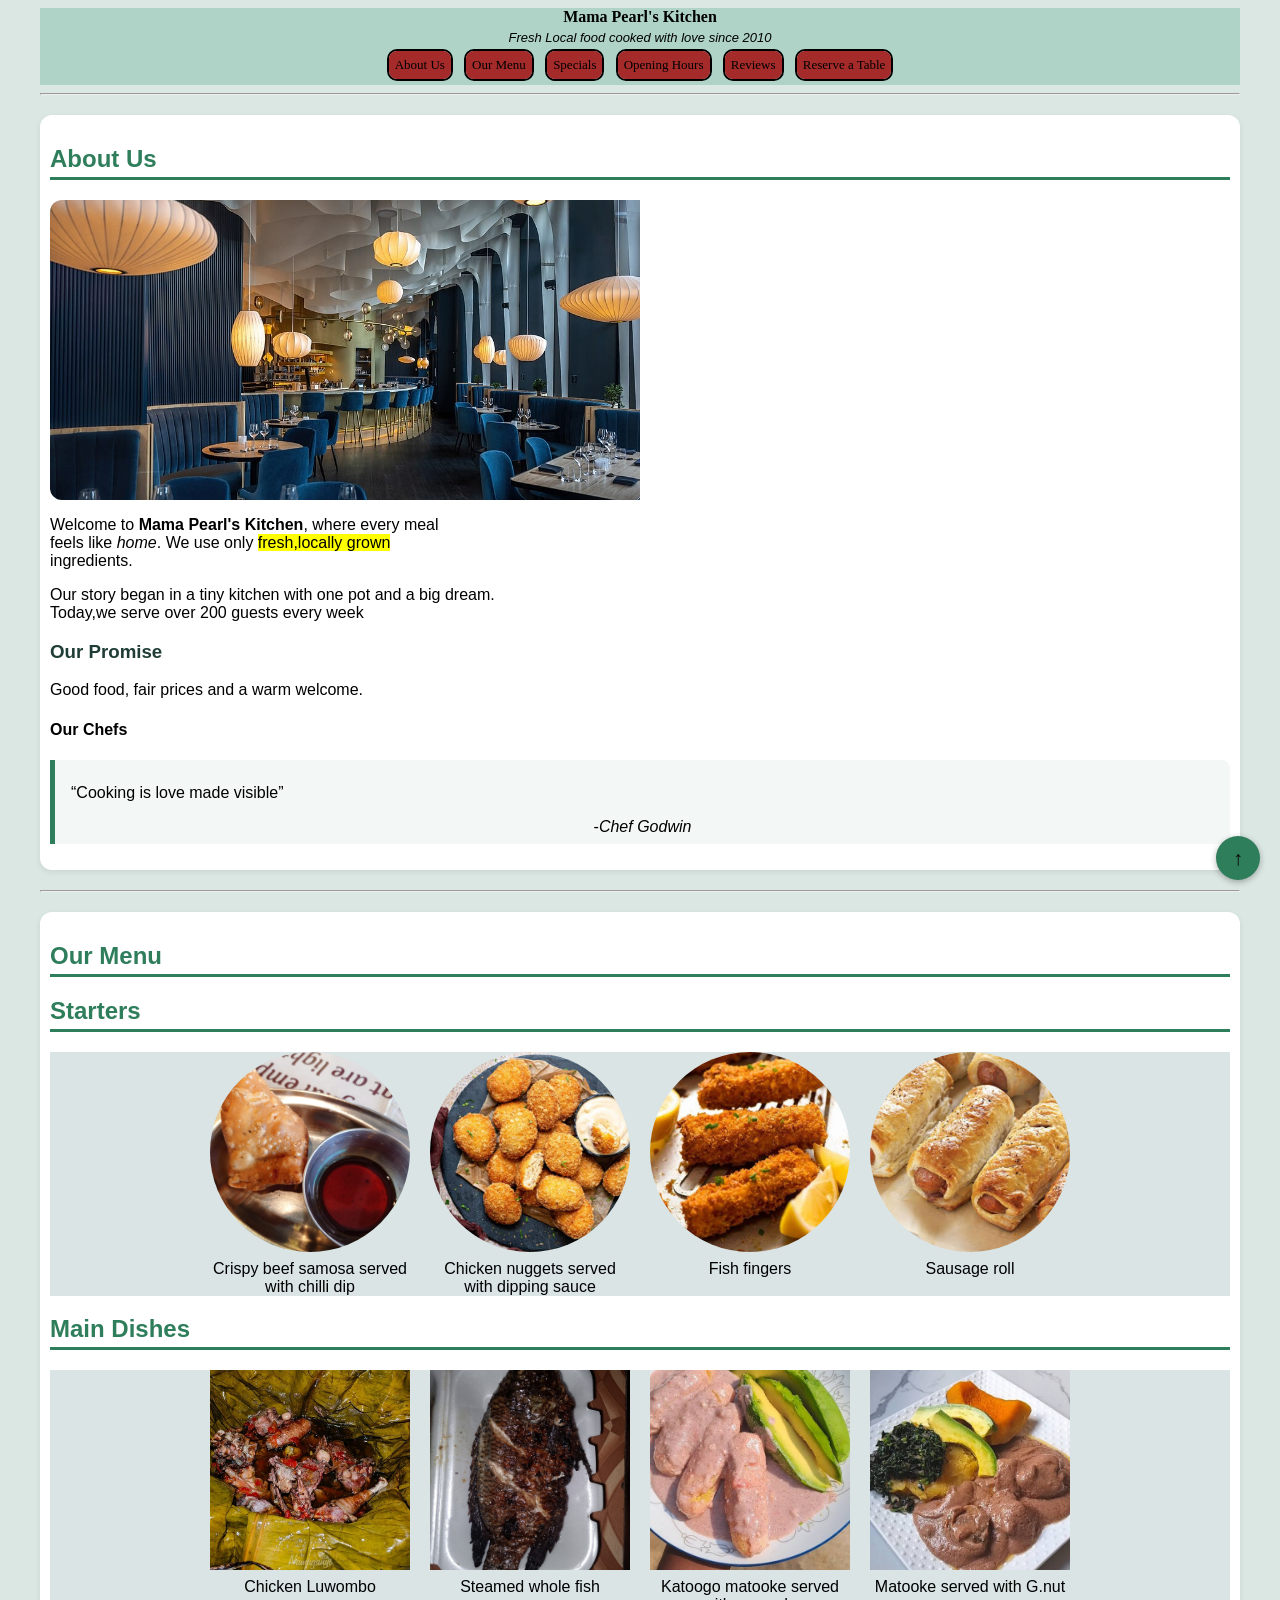
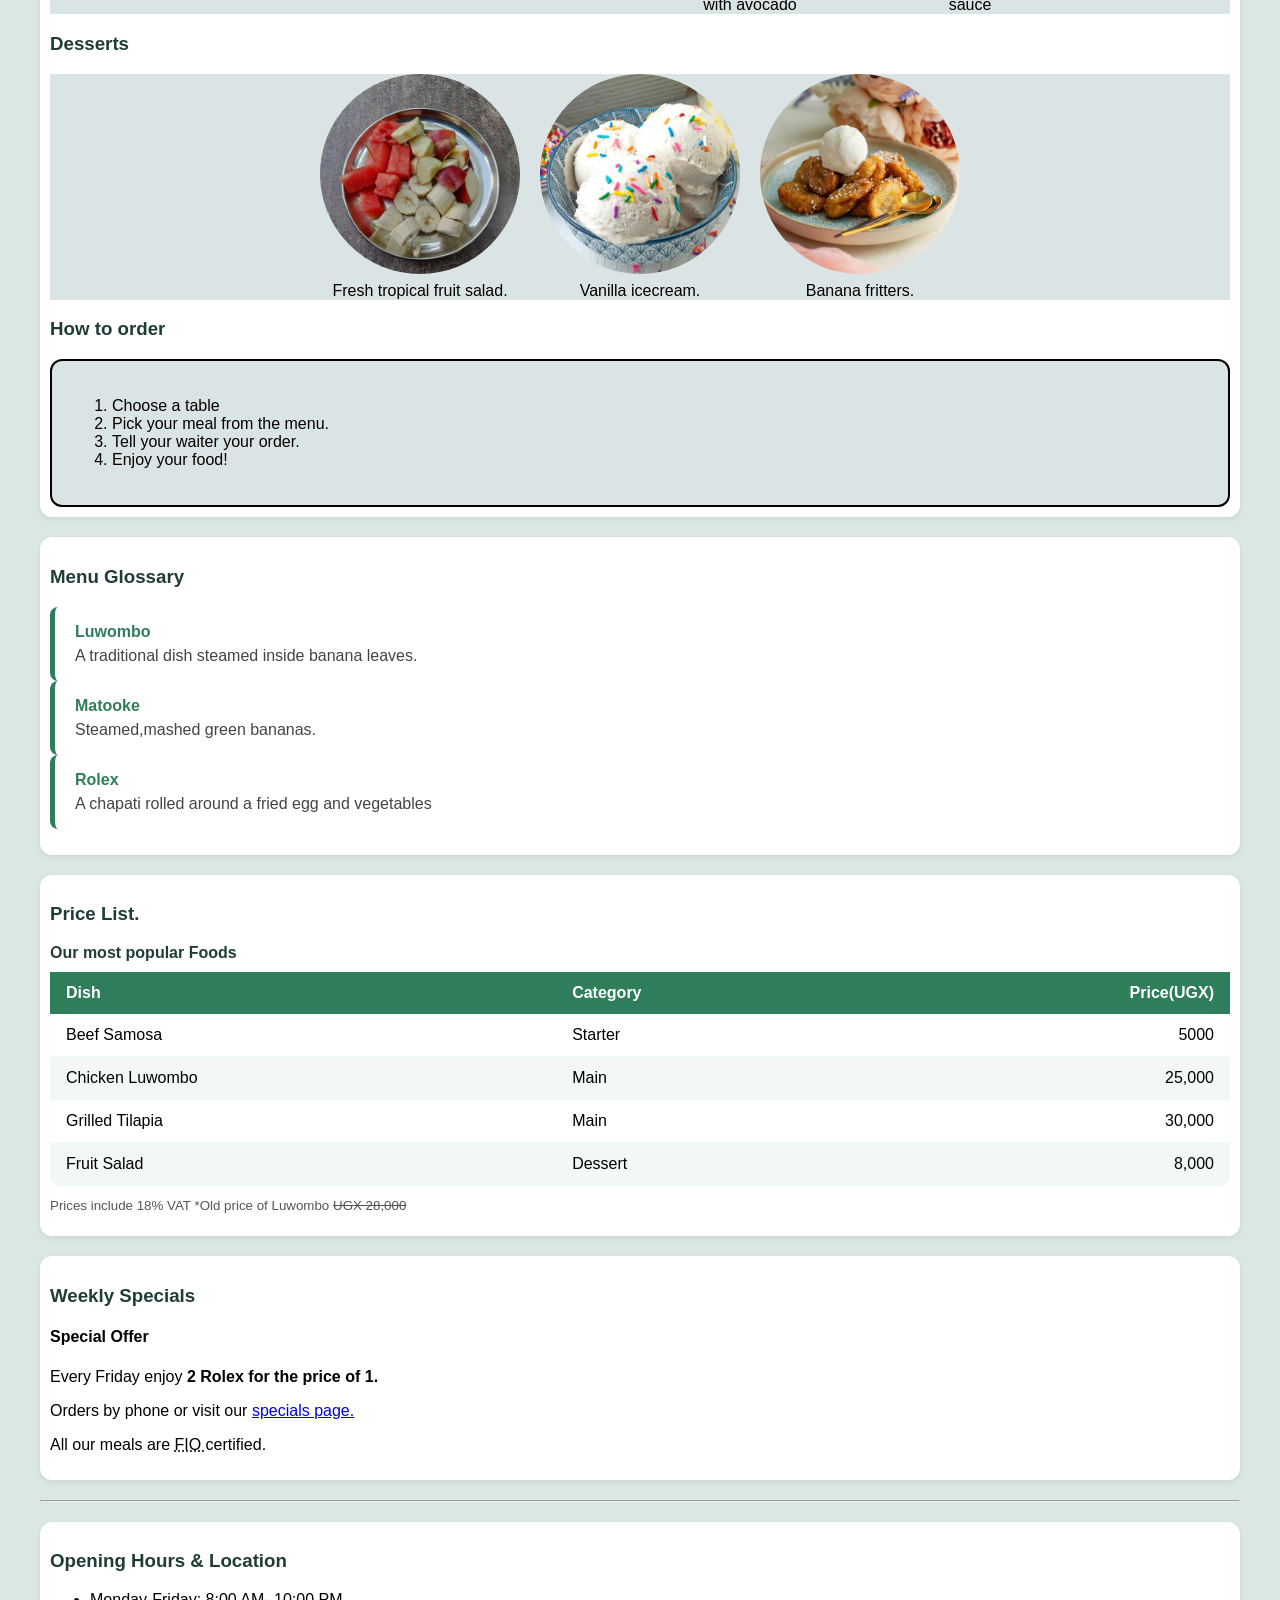
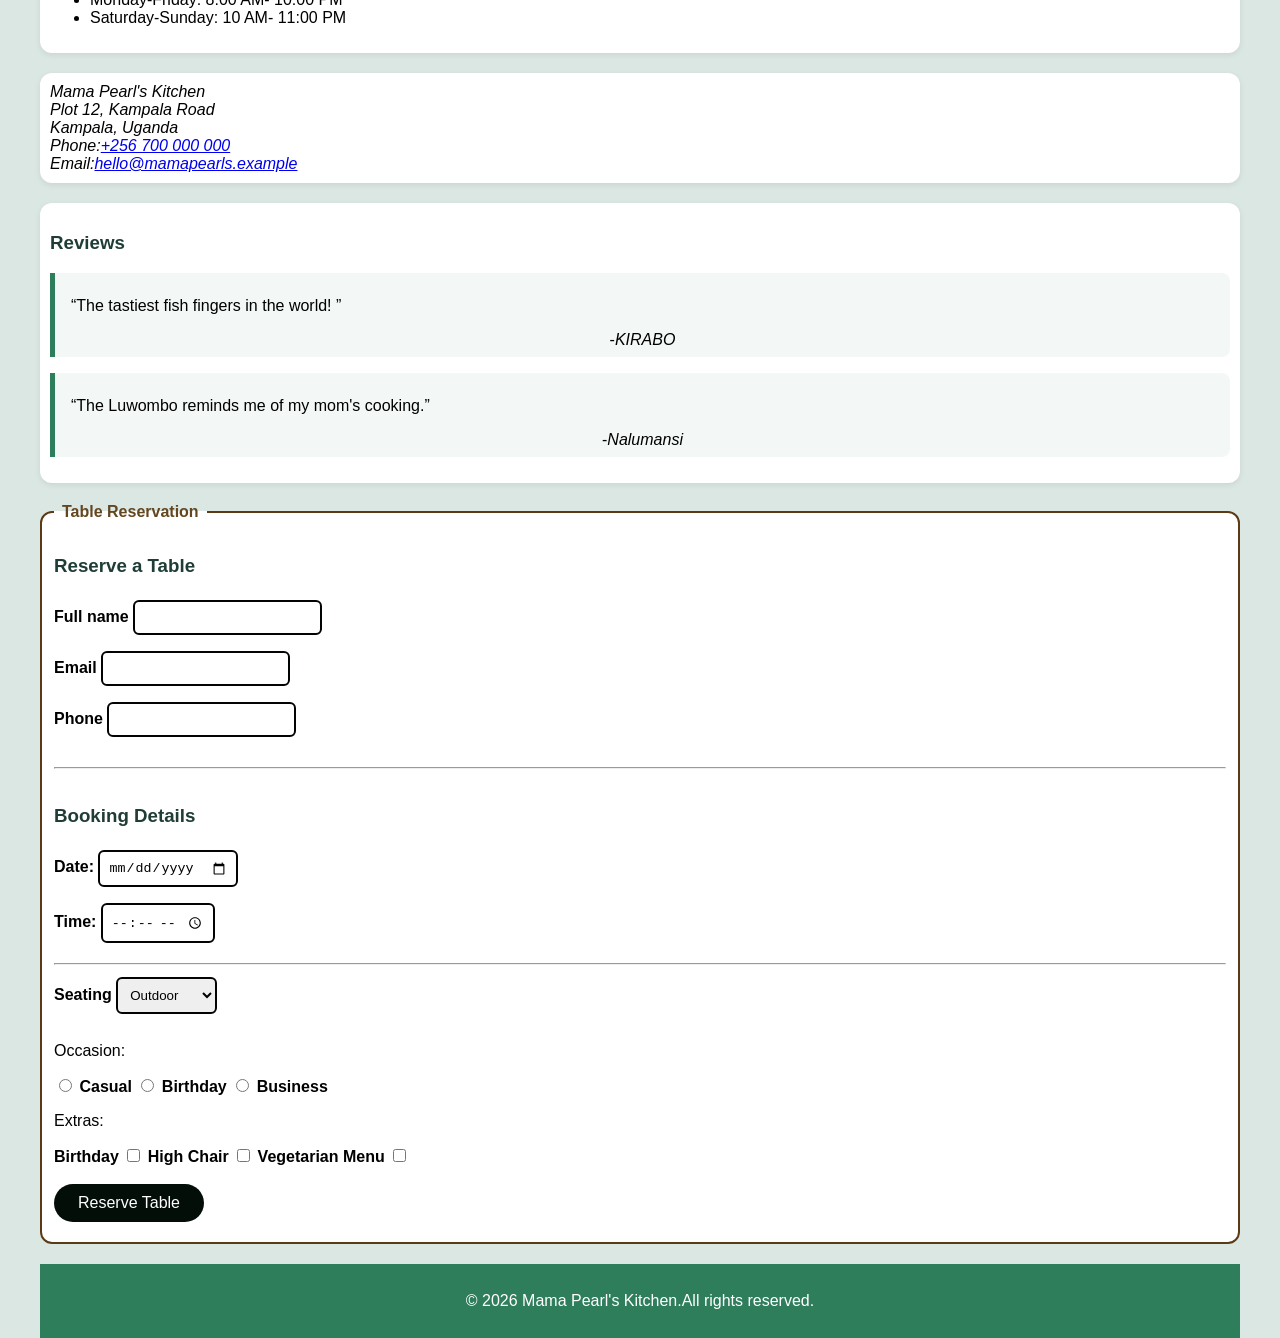
<file: Mama Pearls resturant/index.html>
<!DOCTYPE html>
<html lang="en">
<head>
    <meta charset="UTF-8">
    <meta name="viewport" content="width=device-width, initial-scale=1.0">
    <title>Mama Pearl's Kitchen</title>
   <style>
    *{
        box-sizing:border-box
    }
    body{
        background-color: rgb(219, 231, 227);
        margin:0;
        font-family:sans-serif;
        max-width: 1200px;
        margin: 0 auto;
    }
    header{
        background-color: rgb(175, 211, 199);
        text-align: center;
        font-family: cursive;
        font-size: small;  
        position: sticky; 
        top: 0;
    }
    header h1{
        font-size:medium;
        margin: 8px 0 4px;
    }
    header p{
        font-size: small;
        margin: 0;
    }
    
     nav ul{
        list-style-type: none;
        padding: 0px;
        margin: 0px;
     }
     nav{
        position:sticky
     }
    nav li{
        display: inline-flex;
        border-radius: 10px;
        border: 2px solid black;
        margin: 4px;
        text-decoration: none;
        overflow: hidden;
    
    }
    nav a{
    display: inline-flex;
    text-decoration: none;
    color: black;
    background-color: brown;
    padding: 6px;
    }
    nav a:hover{
        color:white;}
    footer{
        text-align: center;
    }    

    .photo{
        width: 100%;
        height: 300px;
        overflow: hidden;
        border-radius: 12px;
    } 
    .photo img{
        width: 50%;
        height: 100%;
        object-fit: cover;
        
    }
    
    h2
       { color: rgb(46, 125, 91); 
        border-bottom: 3px solid rgb(46, 125, 91);
        padding-bottom: 4px; }
    h3{ 
        color: #1f3d36;
    }

    p{
        font-family: 'Gill Sans', 'Gill Sans MT', Calibri, 'Trebuchet MS', sans-serif;
    }
    
    main section {
        background: rgb(255, 255, 255);
        border-radius: 12px;
        padding: 10px;
        margin: 20px auto;
        max-width: 1200px;
        box-shadow: 0 2px 6px rgba(0, 0, 0, 0.08);
    }
    
    .starter-photos{
        display: flex;
        flex-wrap: wrap;
        gap: 20px;
        justify-content: center;
        background-color: rgb(218, 228, 228);
    }
    .starter-photos figure{
        position: static;
        float: none;
        height: auto;
        width: 200px;
        margin: 0;
        text-align: center;
    }
    .starter-photos img {
     display: block;
     width: 200px;
     height: 200px;
     border-radius: 50%;
     object-fit: cover;
     margin: 0 auto 8px;
    }
    .starter-photos img:hover{
        transform: scale(1.1);
        border: 1px solid black;
    }
    .Maindish-photos{
        display: flex;
        flex-wrap: wrap;
        gap: 20px;
        justify-content: center;
        background-color: rgb(218, 228, 228);
    }
    .Maindish-photos img{
        display: block;
         width: 200px;
         height: 200px;
         object-fit: cover;
         margin: 0 auto 8px;
    }
    .Maindish-photos figure{
        position: static;
        float: none;
        height: auto;
        width: 200px;
        margin: 0;
        text-align: center;
    }
    .Maindish-photos img:hover{
        transform: scale(1.1);
        border: 1px solid black;
    }
    .desserts-photos{
        display: flex;
        flex-wrap: wrap;
        gap: 20px;
        justify-content: center;
        background-color: rgb(218, 228, 228);
    }
    .desserts-photos img{
         display: block;
         width: 200px;
         height: 200px;
         border-radius: 50%;
         object-fit: cover;
         margin: 0 auto 8px; 
    }
    .desserts-photos figure{
        position: static;
        float: none;
        height: auto;
        width: 200px;
        margin: 0;
        text-align: center;
    }
    .orders{
        background-color: rgb(218, 228, 228);
        border: 2px solid black;
        border-radius: 12px;
        padding: 20px;
        max-width: 100%;
    }
    .glossary{
        max-width: 1200px;
    }
    
    .item {
      background: #ffffff;
      border-left: 5px solid #2e7d5b;
      border-radius: 8px;
      padding: 16px 20px;
      margin-bottom: 16px solid #2e7d5b;
    }

    .item:hover {
      transform: translateY(-3px);
      
    }

    dt {
        font-weight: 700;
        color: #2e7d5b;
        margin-bottom: 6px;
     }

    dd {
     margin: 0;
     color: #444;
     }
    .price-list {
        max-width: 1200px;
        margin: 0 auto;
        font-family: "Segoe UI", Arial, sans-serif;
}

    table {
       width: 100%;
       border-collapse: separate;
       border-spacing: 0;
       background: rgb(255, 255, 255);
       border-radius: 10px;
       overflow: hidden;
}

    caption {
       text-align: left;
       font-weight: 600;
       color: rgb(31, 61, 54);
       padding-bottom: 10px;
    }

     th, td {
        padding: 12px 16px;
        text-align: left;
     }

    th { 
        background: rgb(46, 125, 91);
        color: rgb(255, 255, 255);
    }

    td {
        border-bottom: 1px solid rgb(235, 255, 246);
     }

     tbody tr:nth-child(even) {
       background: rgb(243, 248, 246);
     }

    tbody tr:hover {
        background: rgb(227, 241, 234);
     }

    th:last-child,
    td:last-child {
        text-align: right;
    }

     .note {
       font-size: smaller;
       color: #555;
       margin-top: 12px;
    }
    html
     { scroll-behavior: smooth; 
    }

    h2[id], h3[id]
     { scroll-margin-top: 90px; 
    }

    main .glossary, main .price-list
     {
        margin: 20px auto; }

    blockquote {
        border-left: 5px solid #2e7d5b;
        background: #f3f8f6;
        margin: 16px 0;
        padding: 8px 16px;
        border-radius: 0 8px 8px 0;
    }
    label { font-weight: bold; }

    input[type="text"], input[type="email"], input[type="tel"],
    input[type="date"], input[type="time"], select {
        padding: 8px;
        margin: 4px 0 12px;
        border: 2px solid rgb(2, 3, 3);
        border-radius: 6px;
    }
    
    button {
        background: rgb(3, 14, 9);
        color: rgb(255, 255, 255);
        border: none;
        border-radius: 20px;
        padding: 10px 24px;
        font-size: 16px;
        cursor: pointer;
    }
    button:hover {
         background: rgb(31, 90, 66); 
        }
    fieldset {
        max-width: 1200px;
        margin: 20px auto;
        border: 2px solid #5b3a15;
        border-radius: 12px;
        background: #ffffff;
    }
    legend  { 
         font-weight: bold; 
         color: rgb(100, 70, 33);
         padding: 0 8px; }

    fieldset section {
         box-shadow: none;
         margin: 0; 
         padding: 10px 0; 
        }

    section > footer { 
         background: rgb(46, 125, 91);
         color: rgb(255, 255, 255); 
         padding: 12px; }

    .to-top {
        position: fixed;
        bottom: 20px;
        right: 20px;
        width: 44px;
        height: 44px;
        line-height: 44px;
        text-align: center;
        border-radius: 50%;
        background: rgb(46, 125, 91);
        color: rgb(8, 8, 8);
        text-decoration: none;
        font-size: 20px;
        box-shadow: 0 2px 6px rgba(0, 0, 0, 0.3);
    }
    .to-top:hover { 
        background: rgb(31, 90, 66);
     }
  </style>
</head>
<body >
<header>
    <h1>Mama Pearl's Kitchen</h1>
    <p><em>Fresh Local food cooked with love since 2010</em></p>
    <nav>
        <ul>
            <li><a href="#AboutUs"> About Us</a></li>
            <li><a href="#Menu">Our Menu</a></li> 
            <li><a href="#Specials">Specials</a></li> 
            <li><a href="#Openinghours">Opening Hours</a></li>         
            <li><a href="#Reviews"> Reviews</a></li>
             <li><a href="#ReserveTable">Reserve a Table</a></li>
        </ul>
    </nav>    
</header>
<hr>  
<main>
    <section>
        <h2 id="AboutUs">About Us</h2>
        <div class="photo">
        <img src="images/our restuarant.jpeg" alt="Our restaurant" width="500" height="400">
        </div>
        <p>Welcome to <strong>Mama Pearl's Kitchen</strong>, where every meal<br> feels like <i>home</i>.
             We use only <mark>fresh,locally grown</mark><br>ingredients.</p>
            <p>Our story began in a tiny kitchen with one pot and a big dream.<br>
            Today,we serve over 200 guests every week</p> 
        <h3>Our Promise</h3> 
        <p>Good food, fair prices and a warm welcome.</p> 
        <h4>Our Chefs</h4>
        <blockquote> 
            <p><q>Cooking is love made visible</q></p>
            <footer>-<cite>Chef Godwin</cite></footer>
        </blockquote>
    </section>
    <hr>
 <section>
        <h2 id="Menu">Our Menu</h2>
        <h2>Starters</h2>
        <div class="starter-photos">
        <figure>
        <img src="images/samosa.jpeg" alt="Samosa and chilly dip" width="250">
        <figcaption>Crispy beef samosa served with chilli dip</figcaption>
        </figure>

        <figure>
            <img src="images/chicken nugget.jfif" alt="Chicken nuggets served with dipping sauce">
            <figcaption>Chicken nuggets served with dipping sauce</figcaption>
        </figure> 
        
        <figure>
            <img src="images/fish finger.jfif" alt="Fish fingers">
            <figcaption>Fish fingers</figcaption>
        </figure>
        
        <figure>
            <img src="images/sausage roll.jfif" alt="Sausage roll">
            <figcaption>Sausage roll</figcaption>
        </figure>

        </div>  
        <article>   
            <h2>Main Dishes</h2>
            <div class="Maindish-photos">
            <figure>
               <img src="images/chicken luwombo.jpeg " alt="Chicken Luwombo" width="250">
               <figcaption>Chicken Luwombo</figcaption>
            </figure>

            <figure>
               <img src="images/fish.jpeg" alt="Steamed fish" width="250">
               <figcaption>Steamed whole fish</figcaption>
            </figure>

             <figure>
               <img src="images/katoogo matooke.jfif" alt="Katoogo" >
               <figcaption>Katoogo matooke served with avocado</figcaption>
            </figure>
            
             <figure>
               <img src="images/matooke.jfif" alt="Matooke served with gnuts sauce" >
               <figcaption>Matooke served with G.nut sauce</figcaption>
            </figure>
           </div>
        </article>      

        <article>
            <h3>Desserts</h3>
            <div class="desserts-photos">
            <figure> 
                <img src="images/dessert .jpeg" alt="Dessert">
                <figcaption>Fresh tropical fruit salad.</figcaption>
            </figure>

            <figure> 
                <img src="images/vanilla icecreaam.jfif" alt="Dessert" >
                <figcaption>Vanilla icecream.</figcaption>
            </figure>

             <figure> 
                <img src="images/banana fritters.jfif" alt="Dessert">
                <figcaption>Banana fritters.</figcaption>
            </figure>
            </div>

        </article>

        <article>
            <h3>How to order</h3>
            <div class="orders">
            <ol>
                <li>Choose a table</li>
                <li>Pick your meal from the menu.</li>
                <li>Tell your waiter your order.</li>
                <li>Enjoy your food!</li>
            </ol>
            </div>
        </article>
    </section>

        <section class="glossary">
            <h3>Menu Glossary</h3>
            <dl>
                <div class="item">
                <dt>Luwombo</dt>
                <dd>A traditional dish steamed inside banana leaves.</dd>
                </div>

                <div class="item">
                <dt>Matooke</dt>
                <dd>Steamed,mashed green bananas.</dd>
                </div>

                <div class="item">
                <dt>Rolex</dt>
                <dd>A chapati rolled around a fried egg and vegetables</dd>
                </div>
            </dl>
        </section>    
    
        

        <section class="price-list">
            <h3 >Price List.</h3>
            <table>
                <caption>Our most popular Foods</caption>
                <thead>
                <tr>
                    <th scope="col">Dish</th>
                    <th scope="col">Category</th>
                    <th scope="col">Price(UGX)</th>
                </tr>
                </thead>
                <tbody>
                <tr>
                    <td>Beef Samosa</td>
                    <td>Starter</td>
                    <td>5000</td>
                </tr>
                <tr>
                    <td>Chicken Luwombo</td>
                    <td>Main</td>
                    <td>25,000</td>
                </tr>
                <tr>
                    <td>Grilled Tilapia</td>
                    <td>Main</td>
                    <td>30,000</td>
                </tr>
                <tr>
                    <td>Fruit Salad</td>
                    <td>Dessert</td>
                    <td>8,000</td>
                </tr>
                </tbody>
            </table>    
             <p class="note">Prices include 18% VAT *Old price of Luwombo <del>UGX 28,000</del></p>  
        </section>
 <section>
    <h3 id="Specials">Weekly Specials</h3>
    <h4 >Special Offer</h4>
    <p>Every Friday enjoy<strong> 2 Rolex for the price of 1.</strong></p>
    <p>Orders by phone or visit our <a href="specials.html"> specials page.</a></p>
    <p>All our meals are <abbr title="First In First Out">FIO </abbr> certified.</p>   
 </section>
 <hr>
 <section>
    <h3 id="Openinghours">Opening Hours & Location</h3>
    <ul>
        <li>Monday-Friday: 8:00 AM- 10:00 PM</li>
        <li>Saturday-Sunday: 10 AM- 11:00 PM</li>
    </ul>
 </section>
 <section>
    <address>
        Mama Pearl's Kitchen<br>
        Plot 12, Kampala Road<br>
        Kampala, Uganda<br>
        Phone:<a href="tel:+256700000000">+256 700 000 000</a><br>
        Email:<a href="mailto:hello@mamapearls.example">hello@mamapearls.example</a>
    </address>
 </section>
 <section>
    <h3 id="Reviews">Reviews</h3>
    <blockquote>
        <p><q>The tastiest fish fingers in the world! </q></p>
        <footer>-<cite>KIRABO</cite></footer>
    </blockquote>
    <blockquote>
        <p><q>The Luwombo reminds me of my mom's cooking.</q></p>
        <footer>-<cite>Nalumansi</cite></footer>
    </blockquote>
 </section>
<fieldset>
 <legend>Table Reservation</legend>
 <section>
    
    <h3 id="ReserveTable">Reserve a Table</h3>
    <form>
    
        <label for="fullname"> Full name </label>
        <input type="text" id="fullname" required>
        <br>
        <label for="email">Email</label>
        <input type="email" id="email" required>
        <br>
        <label for="phone">Phone</label>
        <input type="tel" id="phone" required>
        
    </form>
 </section>
 <hr>
 <section>
    <h3>Booking Details</h3>
    <form>
        <label for="date"> Date:</label>
        <input type="date" id="date" required><br>

        <label for="time">Time: </label>
        <input type="time" id="time" required><br>
        <hr>
        <label for="seating">Seating</label> 
        <select id="seating">
        <option >Outdoor</option>
        <option >Indoor</option>
        <option >High table</option>
    </select> 
     <p class="occasion">Occasion:</p>
    <input type="radio" id="Casual" name="occasion">
    <label for="Casual">Casual</label>
    <input type="radio" id="Birthday" name="occasion">
    <label for="Birthday">Birthday</label>
    <input type="radio" id="Business" name="occasion">
    <label for="Business">Business</label>
    <p class="extras">Extras:</p>
    
    <label for="extraBirthday">Birthday</label>
    <input type="checkbox" id="extraBirthday">
    <label for="highchair">High Chair</label>
    <input type="checkbox" id="highchair">
    <label for="vegetarian">Vegetarian Menu</label>
    <input type="checkbox" id="vegetarian">
    <br><br>
    <button type="submit">Reserve Table</button>
    </form>
 </section>
</fieldset>
</main>
<section>
<footer> 
    <p>
        &copy; 2026 Mama Pearl's Kitchen.All rights reserved.
    </p>
</footer>
</section>
<a href="#" class="to-top" title="Back to top">&uarr;</a>
</body>
</html>
</file>
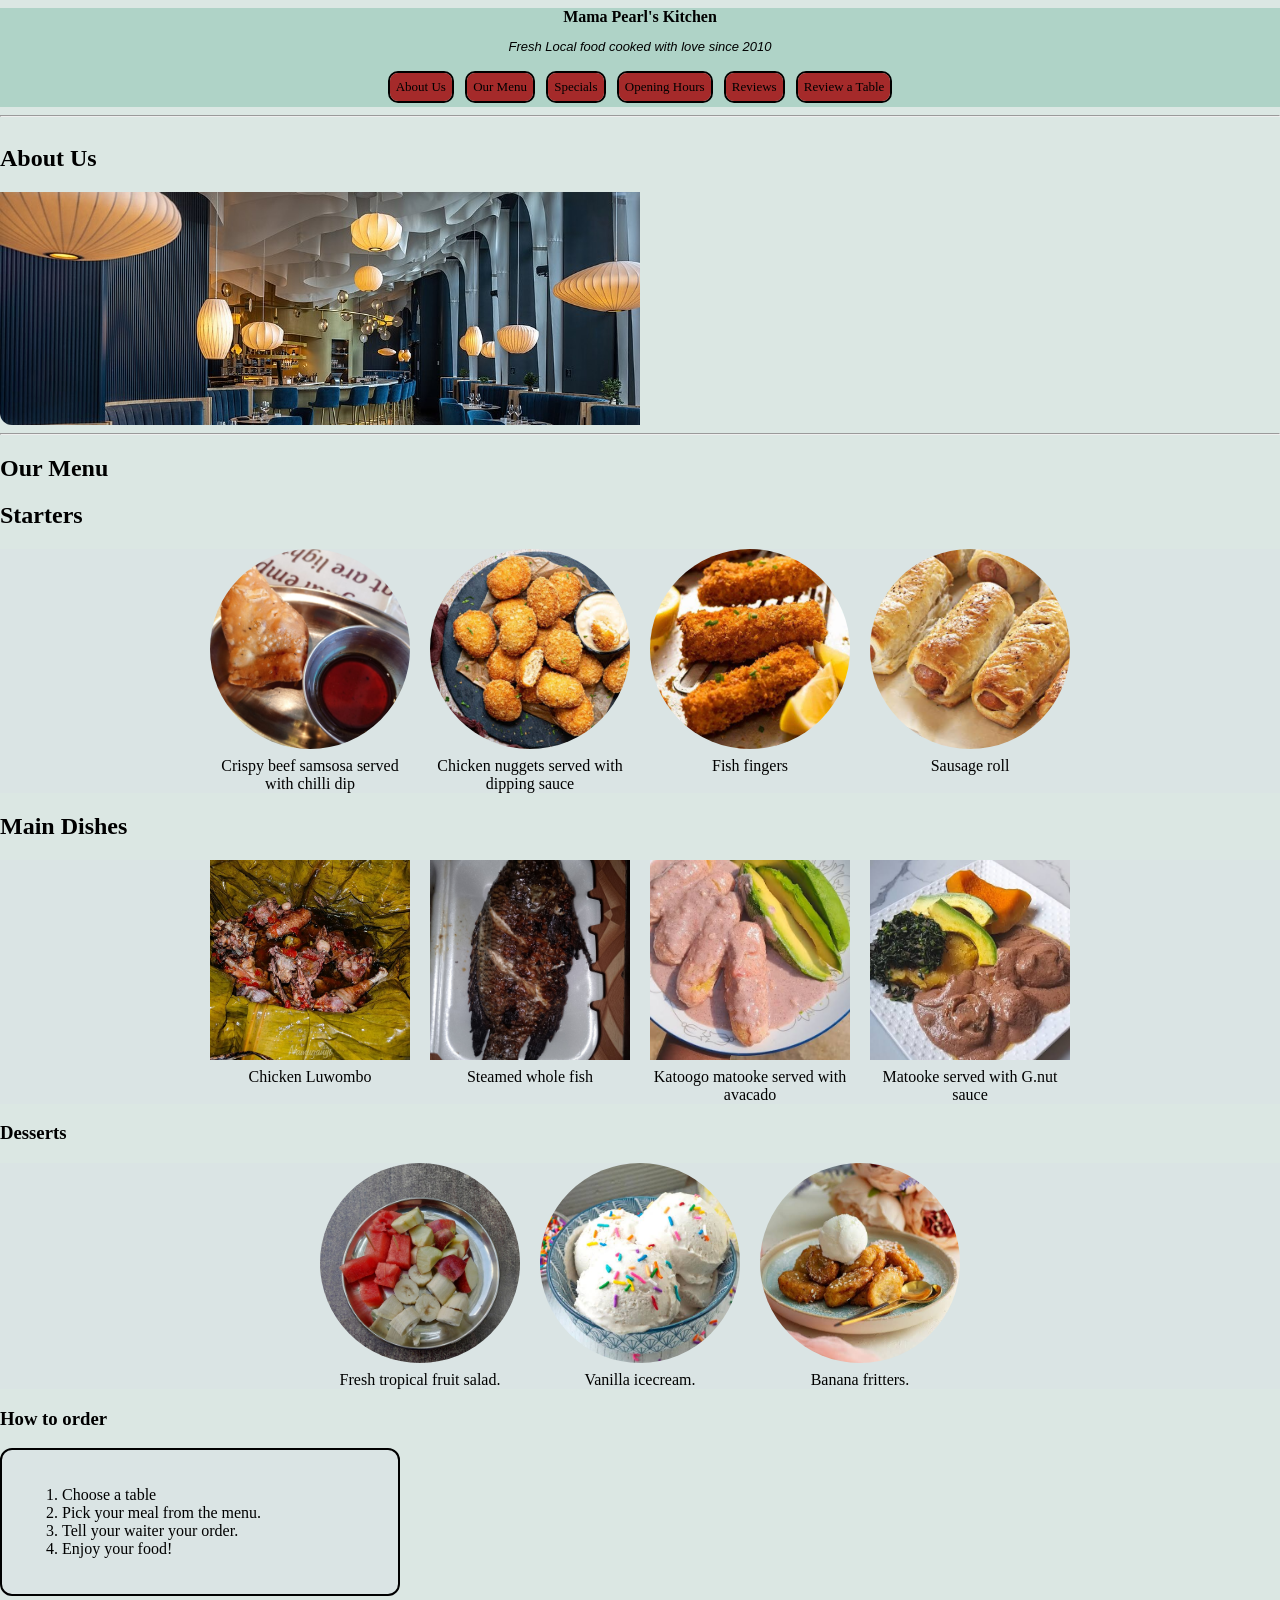
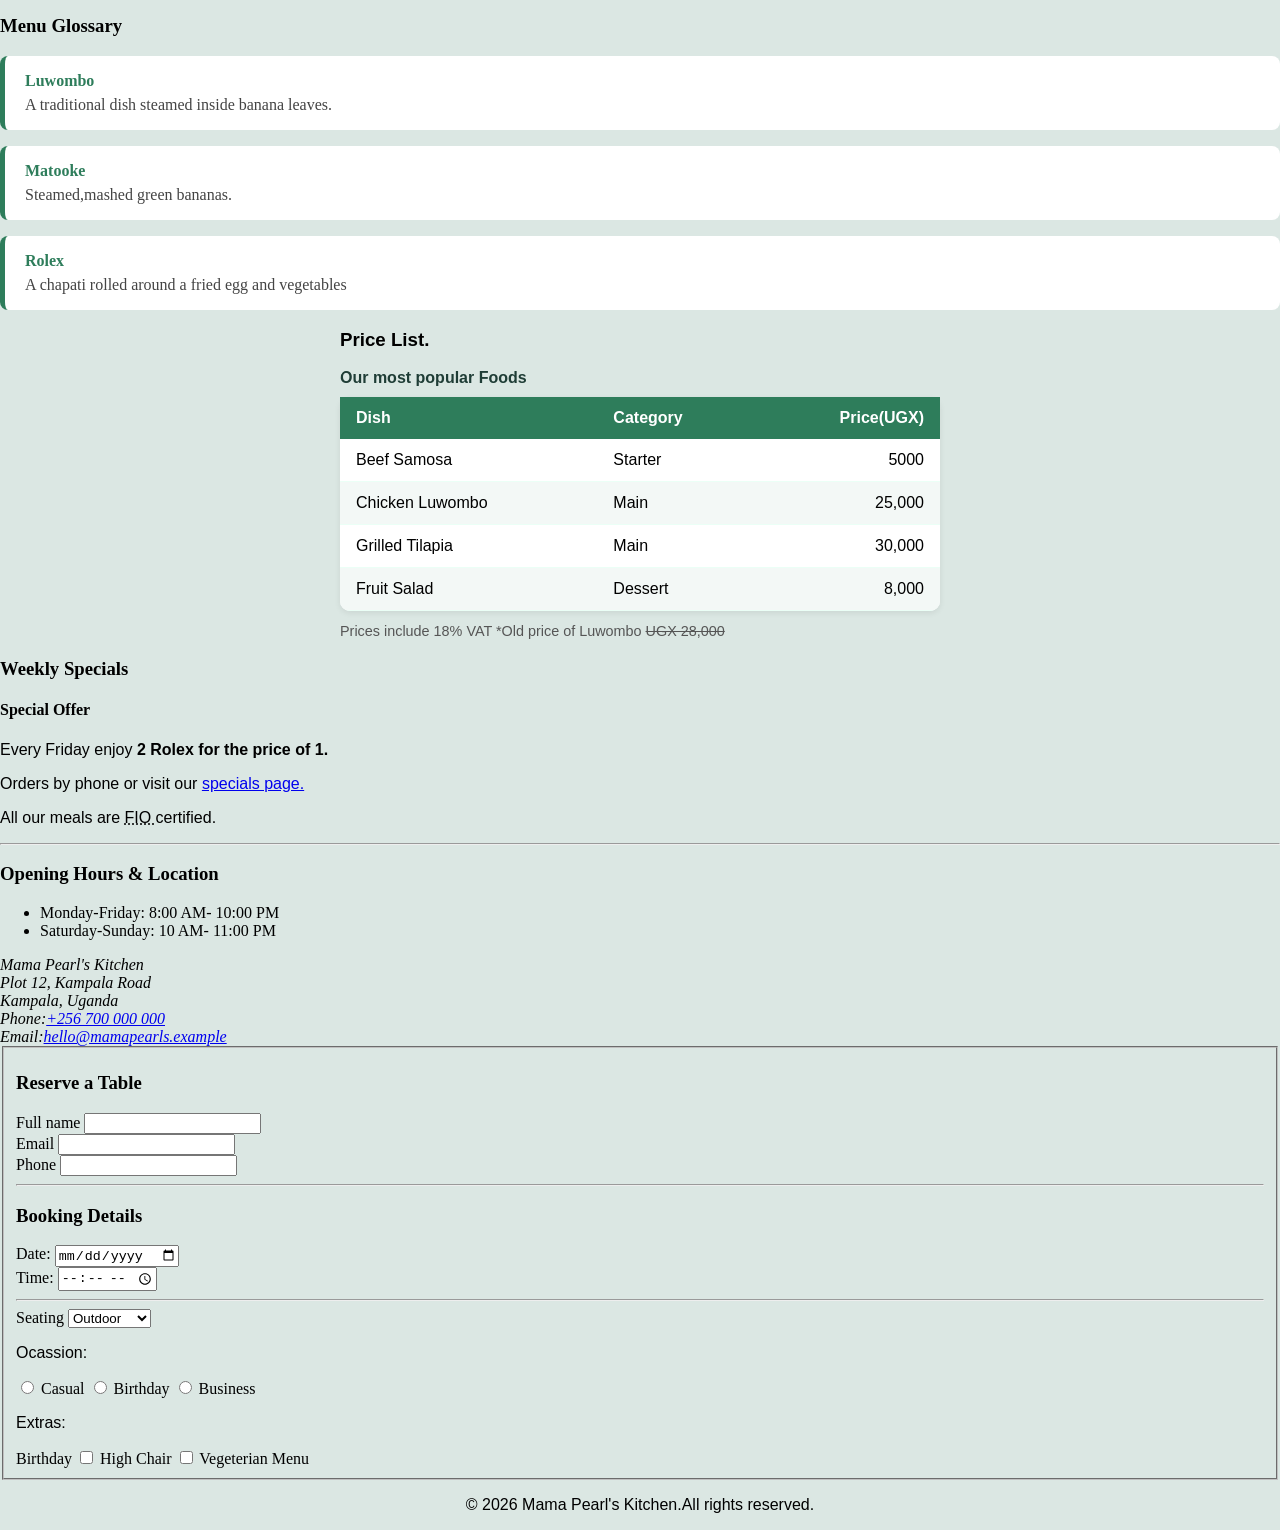
<file: Mama Pearls resturant/about_us.html>
<!DOCTYPE html>
<html lang="en">
<head>
    <meta charset="UTF-8">
    <meta name="viewport" content="width=device-width, initial-scale=1.0">
    <title>Mama Pearl's Kitchen</title>
   <style>
    *{
        box-sizing:border-box
    }
    body{
        background-color: rgb(219, 231, 227);
        margin:0;
        font-family:cursive
    }
    header{
        background-color: rgb(175, 211, 199);
        text-align: center;
        font-family: cursive;
        font-size: small;  
        position: sticky; 
        top: 0;
    }
    header h1{
        font-size:medium;
        margin: 8px 0 4px;
    }
    header p{
        font-size: small;
        margin: 0 0 px;
    }
    
     nav ul{
        list-style-type: none;
        padding: 0px;
        margin: 0px;
        
     nav{
        position:sticky
     }
        
    }
    nav li{
        display: inline-flex;
        border-radius: 10px;
        border: 2px solid black;
        margin: 4px;
        text-decoration: none;
        overflow: hidden;
    
    }
    nav a{
    display: inline-flex;
    text-decoration: none;
    color: black;
    background-color: brown;
    padding: 6px ;
    ;
    }
    nav a:hover{
        color:white;}
    footer{
        text-align: center;
    }    

    .photo{
        width: 100%;
        height: 300px;
        overflow: hidden;
        border-radius: 12px;
    } 
    .photo img{
        width: 50%;
        height: 100%;
        object-fit: cover;
    }
    
    #h2{
        text-align: center;
    }
    p{
        font-family: 'Gill Sans', 'Gill Sans MT', Calibri, 'Trebuchet MS', sans-serif;
    }
    
    .starter-photos{
        display: flex;
        flex-wrap: wrap;
        gap: 20px;
        justify-content: center;
        background-color: rgb(218, 228, 228);
    }
    .starter-photos figure{
        position: static;
        float: none;
        height: auto;
        width: 200px;
        margin: 0;
        text-align: center;
    }
    .starter-photos img {
     display: block;
     width: 200px;
     height: 200px;
     border-radius: 50%;
     object-fit: cover;
     margin: 0 auto 8px;
    }
    .starter-photos img:hover{
        transform: scale(1.1);
        border: 1px solid black;
    }
    .Maindish-photos{
        display: flex;
        flex-wrap: wrap;
        gap: 20px;
        justify-content: center;
        background-color: rgb(218, 228, 228);
    }
    .Maindish-photos img{
        display: block;
         width: 200px;
         height: 200px;
         object-fit: cover;
         margin: 0 auto 8px;
    }
    .Maindish-photos figure{
        position: static;
        float: none;
        height: auto;
        width: 200px;
        margin: 0;
        text-align: center;
    }
    .Maindish-photos img:hover{
        transform: scale(1.15);
        border: 1px solid black;
    }
    .desserts-photos{
        display: flex;
        flex-wrap: wrap;
        gap: 20px;
        justify-content: center;
        background-color: rgb(218, 228, 228);
    }
    .desserts-photos img{
         display: block;
         width: 200px;
         height: 200px;
         border-radius: 50%;
         object-fit: cover;
         margin: 0 auto 8px; 
    }
    .desserts-photos figure{
        position: static;
        float: none;
        height: auto;
        width: 200px;
        margin: 0;
        text-align: center;
    }
    .orders{
        background-color: rgb(218, 228, 228);
        border: 2px solid black;
        border-radius: 12px;
        padding: 20px;
        width: 400px;
    }
    .glossary{
        max-width: 600px;
        margin: 0 auto;
    }
    
    .item {
      background: #ffffff;
      border-left: 5px solid #2e7d5b;
      border-radius: 8px;
      padding: 16px 20px;
      margin-bottom: 16px;
    }

    .item:hover {
      transform: translateY(-3px);
      
    }

    dt {
        font-weight: 700;
        color: #2e7d5b;
        margin-bottom: 6px;
     }

    dd {
     margin: 0;
     color: #444;
     }
     .price-list {
  max-width: 600px;
  margin: 0 auto;
  font-family: "Segoe UI", Arial, sans-serif;
}

table {
  width: 100%;
  border-collapse: separate;
  border-spacing: 0;
  background: #ffffff;
  border-radius: 10px;
  overflow: hidden;
  box-shadow: 0 2px 6px rgba(0, 0, 0, 0.08);
}

caption {
  text-align: left;
  font-weight: 600;
  color: #1f3d36;
  padding-bottom: 10px;
}

th, td {
  padding: 12px 16px;
  text-align: left;
}

th {
  background: #2e7d5b;
  color: #ffffff;
}

td {
  border-bottom: 1px solid hwb(153 92% 0%);
}

tbody tr:nth-child(even) {
  background: #f3f8f6;
}

tbody tr:hover {
  background: #e3f1ea;
}

th:last-child,
td:last-child {
  text-align: right;
}

.note {
  font-size: 0.9rem;
  color: #555;
  margin-top: 12px;
}
    

  </style>
</head>
<body >
<header>
    <h1>Mama Pearl's Kitchen</h1>
    <p><em>Fresh Local food cooked with love since 2010</em></p>
    
    </section>
    <nav>
        <ul>
            <li><a href="#AboutUs "> About Us</a></li>
            <li><a href="#Menu">Our Menu</a></li> 
            <li><a href="#Specials">Specials</a></li> 
            <li><a href="#Openinghours">Opening Hours</a></li>         
            <li><a href="#Reviews"> Reviews</a></li>
             <li><a href="ReviewTable">Review a Table</a></li>
        </ul>
    </nav>    
</header>
<hr>  
<main>
    <section>
        <div class="photo">
        <h2 id="AboutUs">About Us</h2>
        <img src="images/our restuarant.jpeg" alt="Our restuarant" width="500" height="400">
        <p>Welcome to <strong>Mama Pearl's Kitchen</strong>, where every meal<br> feels like <i>home</i>.
             We use only <mark>fresh,locally grown</mark><br>ingredients.</p>
            <p>Our story began in a tiny kitchen with one pot and a big dream.<br>
            Today,we serve over 200 guests every week</p> 
        <h3>Our Promise</h3> 
        <p>Good food, fair prices and a warm welcome.</p> 
        <h4>Our Chefs</h4>
        <blockquote> 
            <p><q>Cooking is love made visible</q></p>
            <footer>-<cite>Chef Godwin</cite></footer>
        </blockquote>
    </section>
    <hr>
 <section>
        <h2 id="Menu">Our Menu</h2>
        <h2>Starters</h2>
        <div class="starter-photos">
        <figure>
        <img src="images/samosa.jpeg" alt="Samosa and chilly dip" width="250">
        <figcaption>Crispy beef samsosa served with chilli dip</figcaption>
        </figure>

        <figure>
            <img src="images/chicken nugget.jfif" alt="Chicken nuggets served with dipping sauce">
            <figcaption>Chicken nuggets served with dipping sauce</figcaption>
        </figure> 
        
        <figure>
            <img src="images/fish finger.jfif" alt="Fish fingers">
            <figcaption>Fish fingers</figcaption>
        </figure>
        
        <figure>
            <img src="images/sausage roll.jfif" alt="Sausage roll">
            <figcaption>Sausage roll</figcaption>

        </div>  
        <article>   
            <h2>Main Dishes</h2>
            <div class="Maindish-photos">
            <figure>
               <img src="images/chicken luwombo.jpeg " alt="Chicken Luwombo" width="250">
               <figcaption>Chicken Luwombo</figcaption>
            </figure>

            <figure>
               <img src="images/fish.jpeg" alt="Steamed fish" width="250">
               <figcaption>Steamed whole fish</figcaption>
            </figure>

             <figure>
               <img src="images/katoogo matooke.jfif" alt="Katoogo" >
               <figcaption>Katoogo matooke served with avacado</figcaption>
            </figure>
            
             <figure>
               <img src="images/matooke.jfif" alt="Matooke served with gnuts sauce" >
               <figcaption>Matooke served with G.nut sauce</figcaption>
            </figure>
           </div>
        </article>      

        <article>
            <h3>Desserts</h3>
            <div class="desserts-photos">
            <figure> 
                <img src="images/dessert .jpeg" alt="Dessert">
                <figcaption>Fresh tropical fruit salad.</figcaption>
            </figure>

            <figure> 
                <img src="images/vanilla icecreaam.jfif" alt="Dessert" >
                <figcaption>Vanilla icecream.</figcaption>
            </figure>

             <figure> 
                <img src="images/banana fritters.jfif" alt="Dessert" width="250">
                <figcaption>Banana fritters.</figcaption>
            </figure>

        </article>

        <article>
            <h3>How to order</h3>
            <div class="orders">
            <ol>
                <li>Choose a table</li>
                <li>Pick your meal from the menu.</li>
                <li>Tell your waiter your order.</li>
                <li>Enjoy your food!</li>
            </ol>
        </article>
             </div>

        <section class="glosssary">
            <h3>Menu Glossary</h3>
            <dl>
                <div class="item">
                <dt>Luwombo</dt>
                <dd>A traditional dish steamed inside banana leaves.</dd>
                </div>

                <div class="item">
                <dt>Matooke</dt>
                <dd>Steamed,mashed green bananas.</dd>
                </div>

                <div class="item">
                <dt>Rolex</dt>
                <dd>A chapati rolled around a fried egg and vegetables</dd>
                </div>
            </dl>
        </section>    
    
        

        <section class="price-list">
            <h3 >Price List.</h3>
            <table>
                <caption>Our most popular Foods</caption>
                <thead>
                <tr>
                    <th scope="col">Dish</th>
                    <th scope="col">Category</th>
                    <th scope="col">Price(UGX)</th>
                </tr>
                </thead>
                <tbody>
                <tr>
                    <td>Beef Samosa</td>
                    <td>Starter</td>
                    <td>5000</td>
                </tr>
                <tr>
                    <td>Chicken Luwombo</td>
                    <td>Main</td>
                    <td>25,000</td>
                </tr>
                <tr>
                    <td>Grilled Tilapia</td>
                    <td>Main</td>
                    <td>30,000</td>
                </tr>
                <tr>
                    <td>Fruit Salad</td>
                    <td>Dessert</td>
                    <td>8,000</td>
                </tr>
                </tbody>
            </table>    
             <p class="note">Prices include 18% VAT *Old price of Luwombo <del>UGX 28,000</del></p>  
        </section>
 <section>
    <h3 id="Specials">Weekly Specials</h3>
    <h4 >Special Offer</h4>
    <p>Every Friday enjoy<strong> 2 Rolex for the price of 1.</strong></p>
    <p>Orders by phone or visit our <a href="specials.html"> specials page.</a></p>
    <p>All our meals are <abbr title="First In First Out">FIO </abbr> certified.</p>   
 </section>
 <hr>
 <section>
    <h3 id="Openinghours">Opening Hours & Location</h3>
    <ul>
        <li>Monday-Friday: 8:00 AM- 10:00 PM</li>
        <li>Saturday-Sunday: 10 AM- 11:00 PM</li>
    </ul>
 </section>
 <section>
    <address>
        Mama Pearl's Kitchen<br>
        Plot 12, Kampala Road<br>
        Kampala, Uganda<br>
        Phone:<a href="tel:+256700000000">+256 700 000 000</a><br>
        Email:<a href="mailto:hello@mamapearls.example">hello@mamapearls.example</a>
    </address>
 </section>
<fieldset>
 <section>
    
    <h3>Reserve a Table</h3>
    <form>
    
        <label> Full name </label>
        <input type="text" required>
        <br>
        <label>Email</label>
        <input type="Email" required>
        <br>
        <label>Phone</label>
        <input type="phone" required>
        
    </form>
 </section>
 <hr>
 <section>
    <h3>Booking Details</h3>
    <form>
        <label> Date:</label>
        <input type="date" required><br>

        <label>Time: </label>
        <input type="time" required><br>
        <hr>
        <label>Seating</label> 
        <select>
        <option >Outdoor</option>
        <option >Indoor</option>
        <option >High table</option>
    </select> 
     <p class="occasion">Ocassion:</p>
    <input type="radio" >
    <label for="Casual">Casual</label>
    <input type="radio">
    <label for="Birthday">Birthday</label>
    <input type="radio" >
    <label for="Business">Business</label>
    <p class="extras">Extras:</p>
    
    <label>Birthday</label>
    <input type="checkbox">
    <label>High Chair</label>
    <input type="checkbox">
    <label>Vegeterian Menu</label>
    </form>
 </section>
</fieldset>
</main>
<section>
<footer> 
    <p>
        &copy; 2026 Mama Pearl's Kitchen.All rights reserved.
    </p>
</footer>
</section>
</body>
</html>
</file>
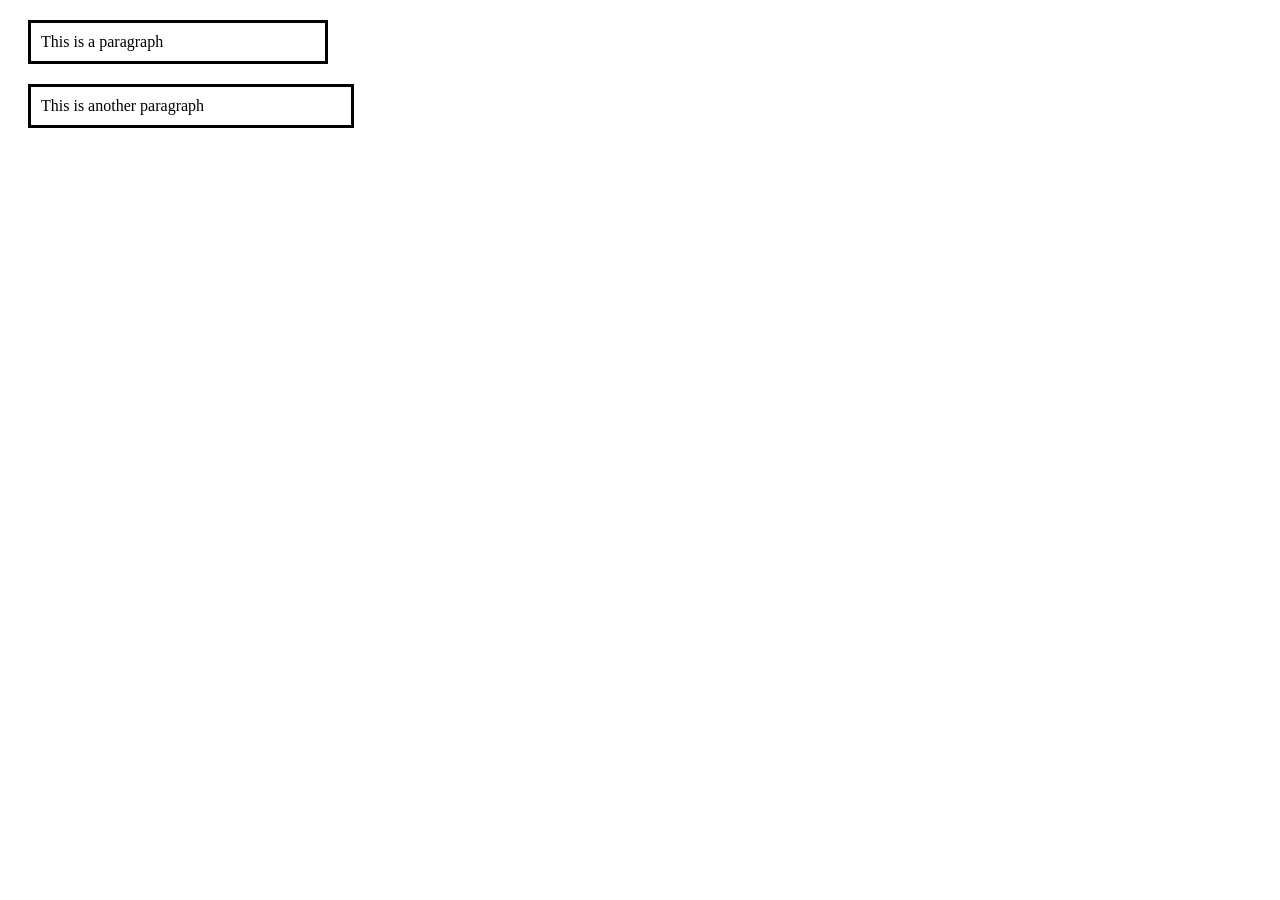
<file: Mama Pearls resturant/boxes.html>
<!DOCTYPE html>
<html lang="en">
<head>
    <meta charset="UTF-8">
    <meta name="viewport" content="width=device-width, initial-scale=1.0">
    <title>boxes</title>
    <style>
        #box{
            width: 300px;
            border: 3px solid #000;
            padding: 10px;
            margin: 20px;
            box-sizing: border-box;
        }
        #content{
            width: 300px;
            border: 3px solid #000;
            padding: 10px;
            margin: 20px;
            box-sizing: content-box;
        }
        
    </style>
</head>
<body>
    <p id="box">This is a paragraph</p>
    <p id="content">This is another paragraph</p>

</body>
</html>
</file>
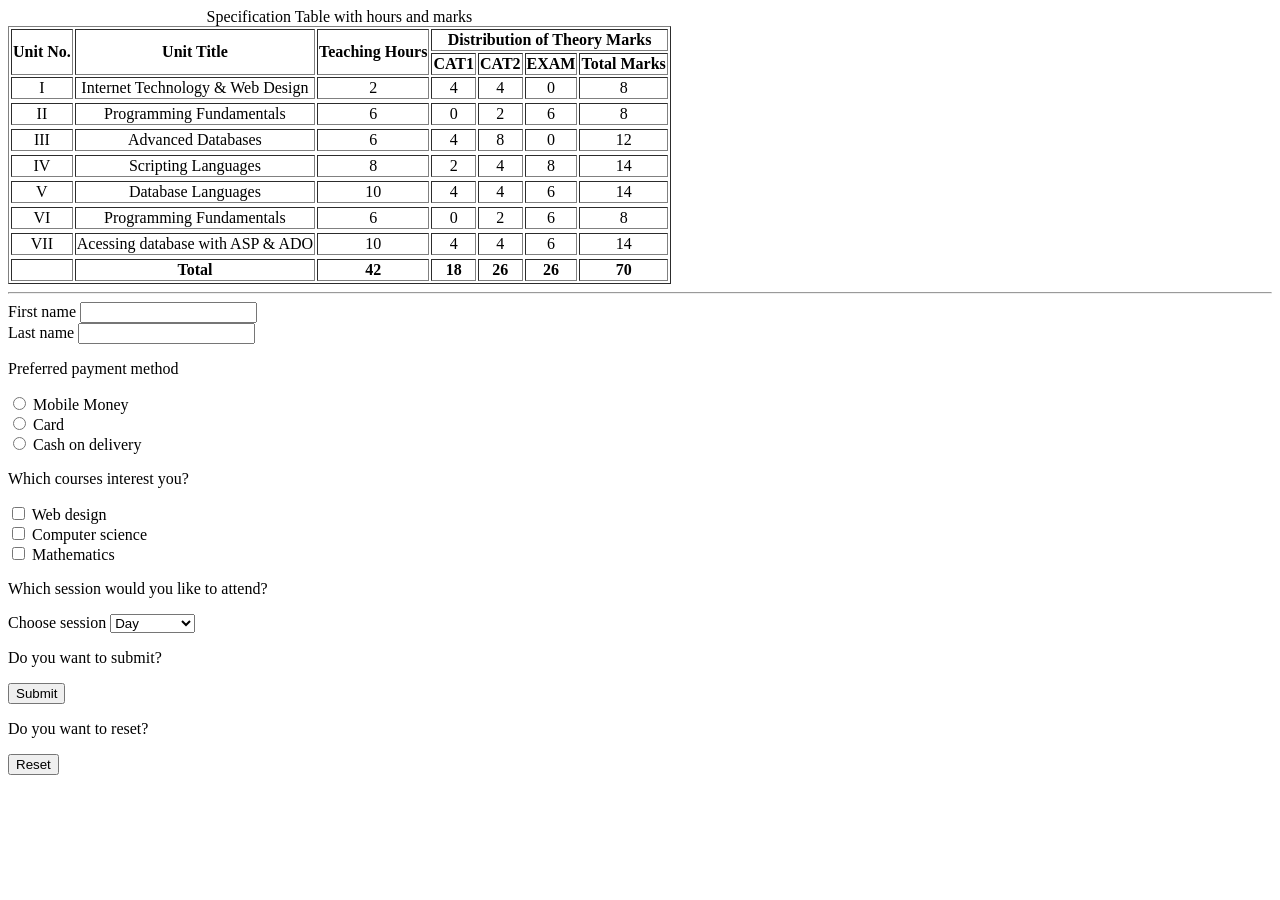
<file: Mama Pearls resturant/tables.html>
<!DOCTYPE html>
<html lang="en">
<head>
    <meta charset="UTF-8">
    <meta name="viewport" content="width=device-width, initial-scale=1.0">
    <title>tables</title>
</head>
<body>
    <header>
        <table border="1">
            <caption>Specification Table with hours and marks</caption>
        </header>
            <thead>
            <tr>
                <th rowspan="2">Unit No.</th>
                <th rowspan="2">Unit Title</th>
                <th rowspan="2">Teaching Hours</th>
                <th colspan="4">Distribution of Theory Marks</th>
            <t/r>
            <tr>
                <th>CAT1</th>
                <th>CAT2</th>
                <th>EXAM</th>
                <th>Total Marks</th>
            </tr>
            <thead>

            <tbody style="text-align:center">
                <tr>
                    <td>I</td>
                    <td>Internet Technology & Web Design</td>
                    <td>2</td>
                    <td>4</td>
                    <td>4</td>
                    <td>0</td>
                    <td>8</td>
                    <tr>
                <tr>
                    <td>II</td>
                    <td>Programming Fundamentals</td>
                    <td>6</td>
                    <td>0</td>
                    <td>2</td>
                    <td>6</td>
                    <td>8</td>
                    <tr>   
                 <tr>
                    <td>III</td>
                    <td>Advanced Databases</td>
                    <td>6</td>
                    <td>4</td>
                    <td>8</td>
                    <td>0</td>
                    <td>12</td>
                    <tr> 
                <tr>
                    <td>IV</td>
                    <td>Scripting Languages</td>
                    <td>8</td>
                    <td>2</td>
                    <td>4</td>
                    <td>8</td>
                    <td>14</td>
                    <tr>  
                <tr>
                    <td>V</td>
                    <td>Database Languages</td>
                    <td>10</td>
                    <td>4</td>
                    <td>4</td>
                    <td>6</td>
                    <td>14</td>
                    <tr> 
                <tr>
                    <td>VI</td>
                    <td>Programming Fundamentals</td>
                    <td>6</td>
                    <td>0</td>
                    <td>2</td>
                    <td>6</td>
                    <td>8</td>
                    <tr>   
                <tr>
                    <td>VII</td>
                    <td>Acessing database with ASP & ADO</td>
                    <td>10</td>
                    <td>4</td>
                    <td>4</td>
                    <td>6</td>
                    <td>14</td>
                    <tr>                                                         
            </tbody> 
            <tfooter>
                <tr>
                    <td>
                        <th>Total</th>
                        <th>42</th>
                        <th>18</1th>
                        <th>26</th>
                        <th>26</th>
                        <th>70</th>
                        

                    </td>
                </tr>
            </tfooter>  
            </tr>
        </table>
<hr>
<form action="">
    <label for="fname"> First name </label>
    <input type="text"><br>

    <label for="lname">Last name </label>
    <input type="text"><br>

    <p>Preferred payment method</p>
    <input type="radio" name="payment" id="cash">
    <label for="MM">Mobile Money</label><br>
    <input type="radio" name="payment" id="cash">
    <label for="card">Card</label><br>
    <input type="radio" name="payment" id="cash">
    <label for="cash">Cash on delivery</label><br>

    <p>Which courses interest you?</p>
    <input type="checkbox" name="course" id="web">
    <label for="web"> Web design</label><br>
    <input type="checkbox">
    <label for="Computerscience"> Computer science</label><br>
    <input type="checkbox">
    <label for="math">Mathematics</label>
    <p>Which session would you like to attend?</p>
    <label for="session">Choose session</label>
    <select id="service" name="service"> 
        <option value="Day">Day</option>
        <option value="Evening">Evening</option>
        <option value="Weekends">Weekends</option>
    </select>    


    <p>Do you want to submit?</p>
    <button type="submit">Submit</button>
    <p>Do you want to reset?</p>
    <button type="reset">Reset</button>



</form>
</body>
</html>
</file>
